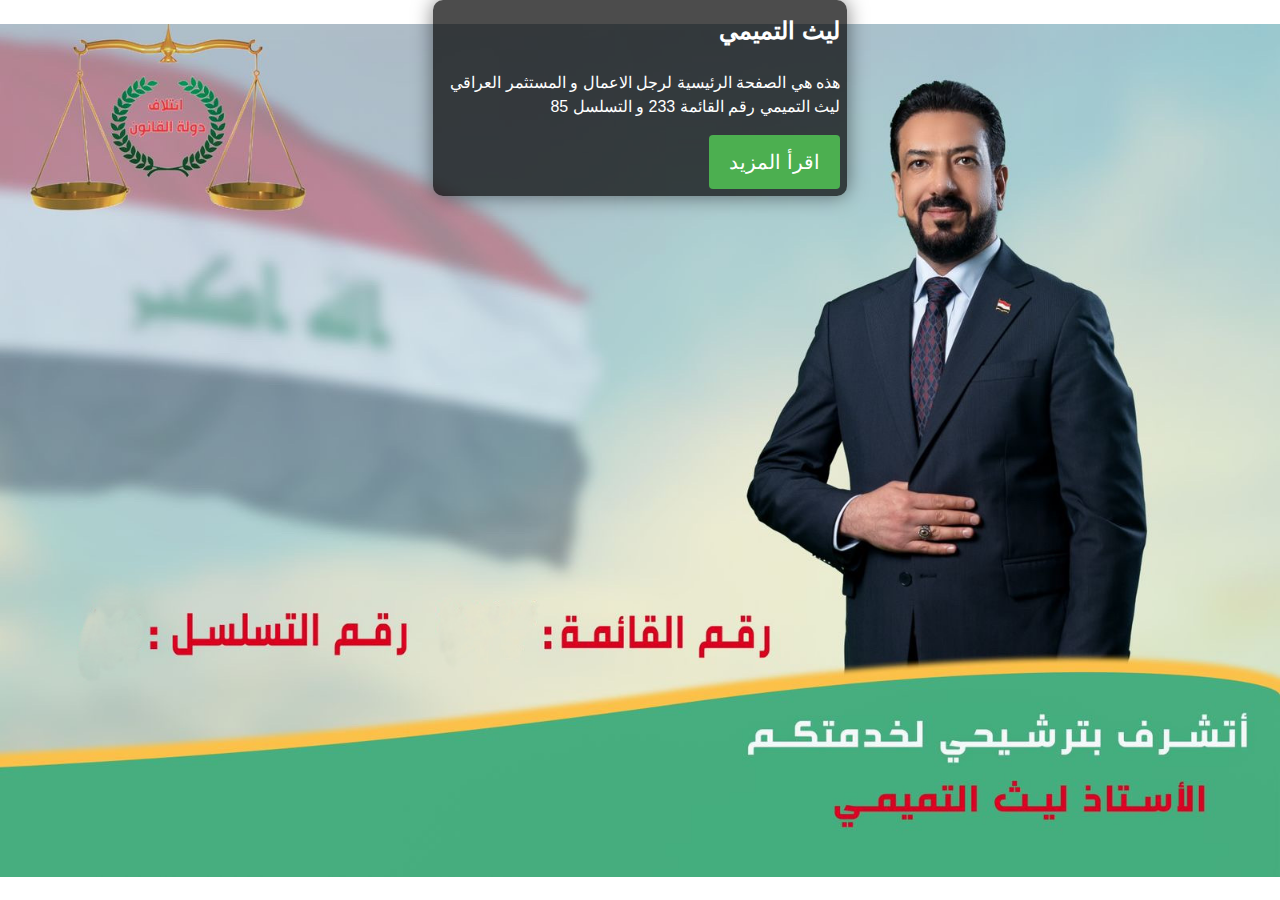
<file: index.html>
<!DOCTYPE html>
<html lang="ar">
<head>
    <meta charset="UTF-8">
    <meta name="viewport" content="width=device-width, initial-scale=1.0">
    <title>ليث التميمي</title>
    <link rel="stylesheet" href="styles.css">
    <style>
        body {
            margin: 0;
            padding: 0;
            min-height: 100vh;
            background: url("Images/laith.JPEG") no-repeat center center fixed;
            background-size: contain;
            display: flex;
            flex-direction: column;
            justify-content: flex-start;
            align-items: center;
            text-align: center;
            color: white;
        }

        .info-box {
            background: rgba(0, 0, 0, 0.7);
            padding: 7px;
            border-radius: 10px;
            max-width: 400px; /* Set a maximum width for the info box */
            text-align: right;
            box-shadow: 0 0 20px rgba(0, 0, 0, 0.5);
        }

        .info-box h1 {
            font-size: 24px;
            margin: 0;
            padding: 10px 0;
        }

        .info-box p {
            font-size: 16px;
        }

        .read-more-button {
            background-color: #4CAF50;
            color: white;
            padding: 15px 20px;
            border: none;
            border-radius: 4px;
            cursor: pointer;
            font-size: 20px;
        }

        @media (max-width: 768px) {
            .info-box {
                max-width: 60%; /* Adjust the maximum width for smaller screens */
                text-align: center;
            }
        }
    </style>
</head>
<body>
    <div class="info-box">
        <h1>ليث التميمي</h1>
        <p>
            هذه هي الصفحة الرئيسية لرجل الاعمال و المستثمر العراقي ليث التميمي
            رقم القائمة 233 و التسلسل 85
        </p>
        <button class="read-more-button" onclick="redirectToMainPage()">اقرأ المزيد</button>
    </div>

    <script>
        function redirectToMainPage() {
            window.location.href = "main.html";
        }
    </script>
</body>
</html>
</file>
<file: styles.css>
body {
    background-color: #4CAF50; /* Green background */
    color: #ffffff; /* Black text */
    font-family: Arial, sans-serif;
    margin: 0;
    padding: 0;
}

header {
    background-color: #FFF; /* White background for the header */
    box-shadow: 0 4px 2px -2px rgba(0, 0, 0, 0.2); /* Header shadow */
    padding: 10px 0;
}

nav ul {
    list-style: none;
    padding: 0;
    margin: 0;
    text-align: center;
}

nav li {
    display: inline;
    margin: 0 20px;
}

nav a {
    color: #4CAF50; /* Green text color for the navbar links */
    text-decoration: none;
    font-weight: bold;
}
/* For screens smaller than 768px (typical mobile devices) */
@media (max-width: 768px) {
    nav ul {
        text-align: center;
        padding: 10px; /* Add some spacing between items */
    }

    nav li {
        display: block; /* Change to block for a stacked layout */
        margin: 10px 0; /* Add vertical spacing between items */
    }

    nav a {
        display: block; /* Ensure the links take up the full width */
        text-align: center;
    }
}


.content {
    text-align: center;
    padding: 20px;
    border-bottom: 2px solid #ffffff; /* Section dividers */
    margin-bottom: 20px; /* Spacing between sections */
}

.slider {
    display: flex;
    overflow: hidden;
    width: 100%;
    margin: 20px 0;
    box-shadow: 0 2px 2px -2px rgba(0, 0, 0, 0.2);
    border-radius: 10px;
}

.slide {
    flex: 1;
    transition: 0.5s;
    overflow: hidden;
    border-radius: 10px;
    margin-right: 10px; /* Spacing between images */
}

.slide img {
    width: 100%;
    height: auto;
    border-radius: 10px;
}

.right-aligned {
    text-align: right; /* Right-aligned text for the list */
}

.right-aligned li {
    direction: rtl; /* Right-to-left text direction for list items */
    text-align: right;
    list-style-position: inside; /* List markers inside list items */
}

/* Additional styling for sections */
h1 {
    font-size: 24px;
    margin: 10px 0;
}

h2 {
    font-size: 24px;
    margin: 10px 0;
}

p {
    font-size: 18px;
    line-height: 1.5;
}

ul {
    list-style-type: disc;
    font-size: 20px;
    padding-left: 20px;
    text-align: left;
}

/* Add more styling for other elements as needed */
.contact-buttons {
    display: flex;
    justify-content: space-around;
    align-items: center;
    margin-top: 20px;
}

.contact-button {
    display: flex;
    flex-direction: column;
    align-items: center;
    text-align: center;
    padding: 10px;
    background-color: #f5f5f5;
    border: 1px solid #ccc;
    border-radius: 5px;
    font-size: 14px;
    color: #333;
    text-decoration: none;
    transition: background-color 0.3s;
    width: 120px;
}

.contact-button:hover {
    background-color: #4CAF50;
    color: #fff;
}

.contact-button img {
    max-width: 40px;
    max-height: 40px;
    margin-bottom: 10px;
}
</file>
